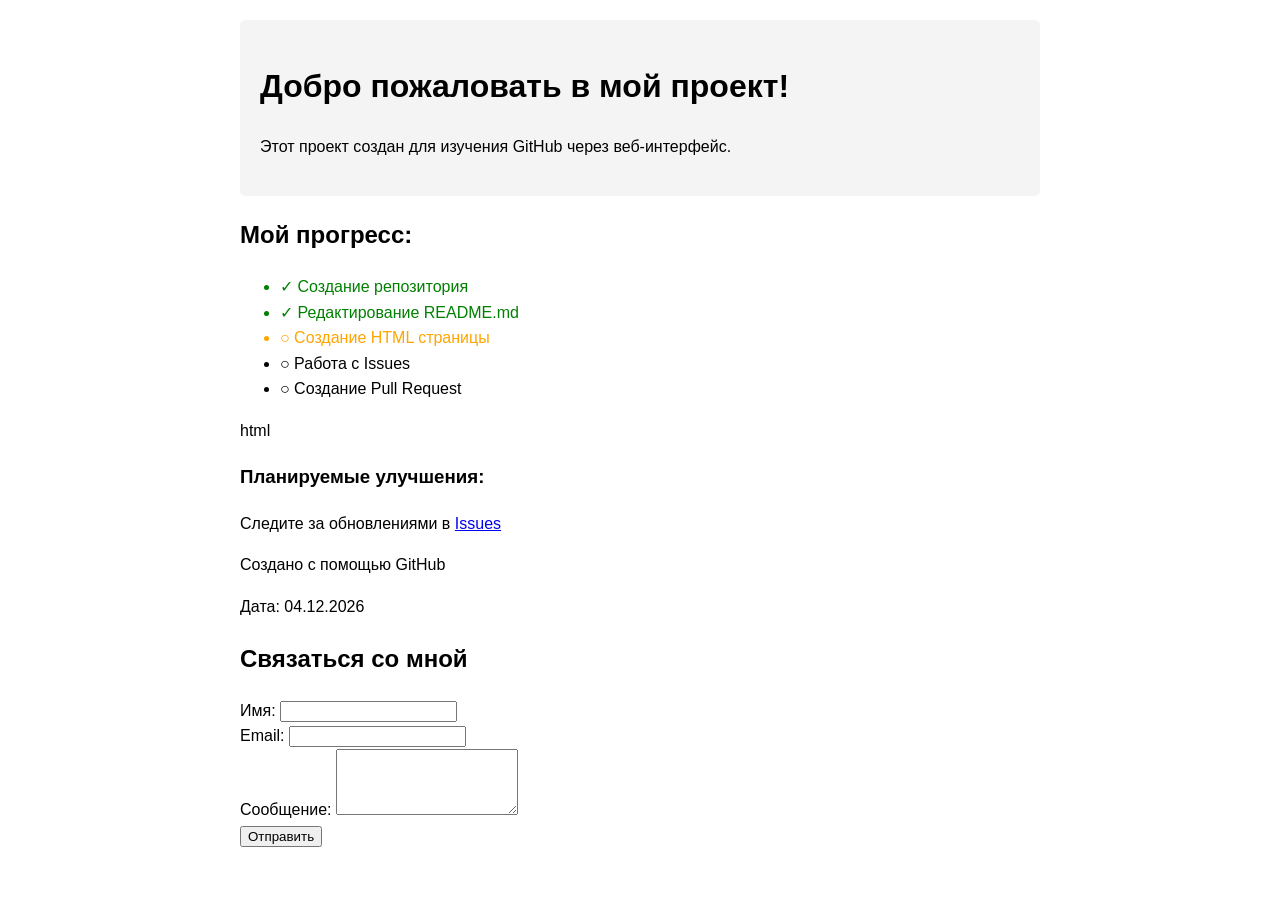
<file: index.html>
<!DOCTYPE html>
<html lang="ru">
<head>
    <meta charset="UTF-8">
    <meta name="viewport" content="width=device-width, initial-scale=1.0">
    <title>Мой первый проект на GitHub</title>
    <style>
        body {
            font-family: Arial, sans-serif;
            max-width: 800px;
            margin: 0 auto;
            padding: 20px;
            line-height: 1.6;
        }
        header {
            background-color: #f4f4f4;
            padding: 20px;
            border-radius: 5px;
            margin-bottom: 20px;
        }
        .completed {
            color: green;
        }
        .in-progress {
            color: orange;
        }
    </style>
</head>
<body>
    <header>
        <h1>Добро пожаловать в мой проект!</h1>
        <p>Этот проект создан для изучения GitHub через веб-интерфейс.</p>
    </header>
    
    <section>
        <h2>Мой прогресс:</h2>
        <ul>
            <li class="completed">✓ Создание репозитория</li>
            <li class="completed">✓ Редактирование README.md</li>
            <li class="in-progress">○ Создание HTML страницы</li>
            <li>○ Работа с Issues</li>
            <li>○ Создание Pull Request</li>
        </ul>
    </section>
    html
    <div class="feature-list">
        <h3>Планируемые улучшения:</h3>
        <p>Следите за обновлениями в <a href="#">Issues</a></p>
    </div>
    <footer>
        <p>Создано с помощью GitHub</p>
        <p>Дата: <span id="current-date"></span></p>
    </footer>
    
    <section>
        <h2>Связаться со мной</h2>
        <form id="contact-form">
            <div>
                <label for="name">Имя:</label>
                <input type="text" id="name" name="name" required>
            </div>
            <div>
                <label for="email">Email:</label>
                <input type="email" id="email" name="email" required>
            </div>
            <div>
                <label for="message">Сообщение:</label>
                <textarea id="message" name="message" rows="4" required></textarea>
            </div>
            <button type="submit">Отправить</button>
        </form>
    </section>
    
    <script>
        document.getElementById('contact-form').addEventListener('submit', function(e) {
            e.preventDefault();
            alert('Спасибо за сообщение! (Это демо-форма)');
            this.reset();
        });
    </script>
    <script>
        document.getElementById('current-date').textContent = new Date().toLocaleDateString('ru-RU');
    </script>
</body>
</html>
</file>
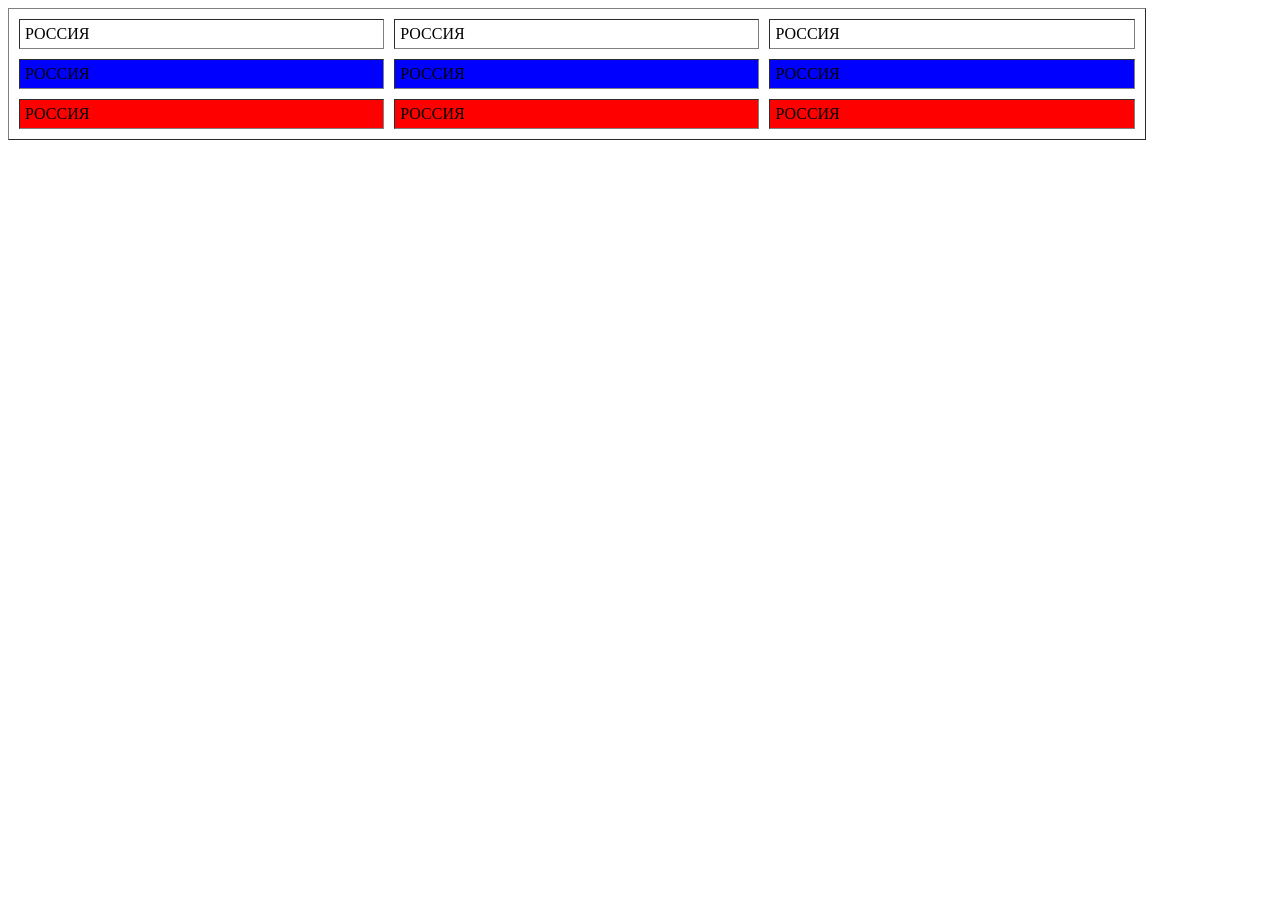
<file: TimurKazancev.html>
<!DOCTYPE html>
    <html>
         <table border="1" cellspacing="10" cellpadding="5" align="center=" width="90%">
            <tr>
                 <td bgcolor="white">РОССИЯ</td>
                 <td bgcolor="white">РОССИЯ</td>
                 <td bgcolor="white">РОССИЯ</td>
            </tr>
            <tr>
                 <td bgcolor="blue">РОССИЯ</td>
                 <td bgcolor="blue">РОССИЯ</td>
                 <td bgcolor="blue">РОССИЯ</td>
            </tr>
            <tr>
                 <td bgcolor="red">РОССИЯ</td>
                 <td bgcolor="red">РОССИЯ</td>
                 <td bgcolor="red">РОССИЯ</td>
            </tr>
          </table>
    </html>
</file>
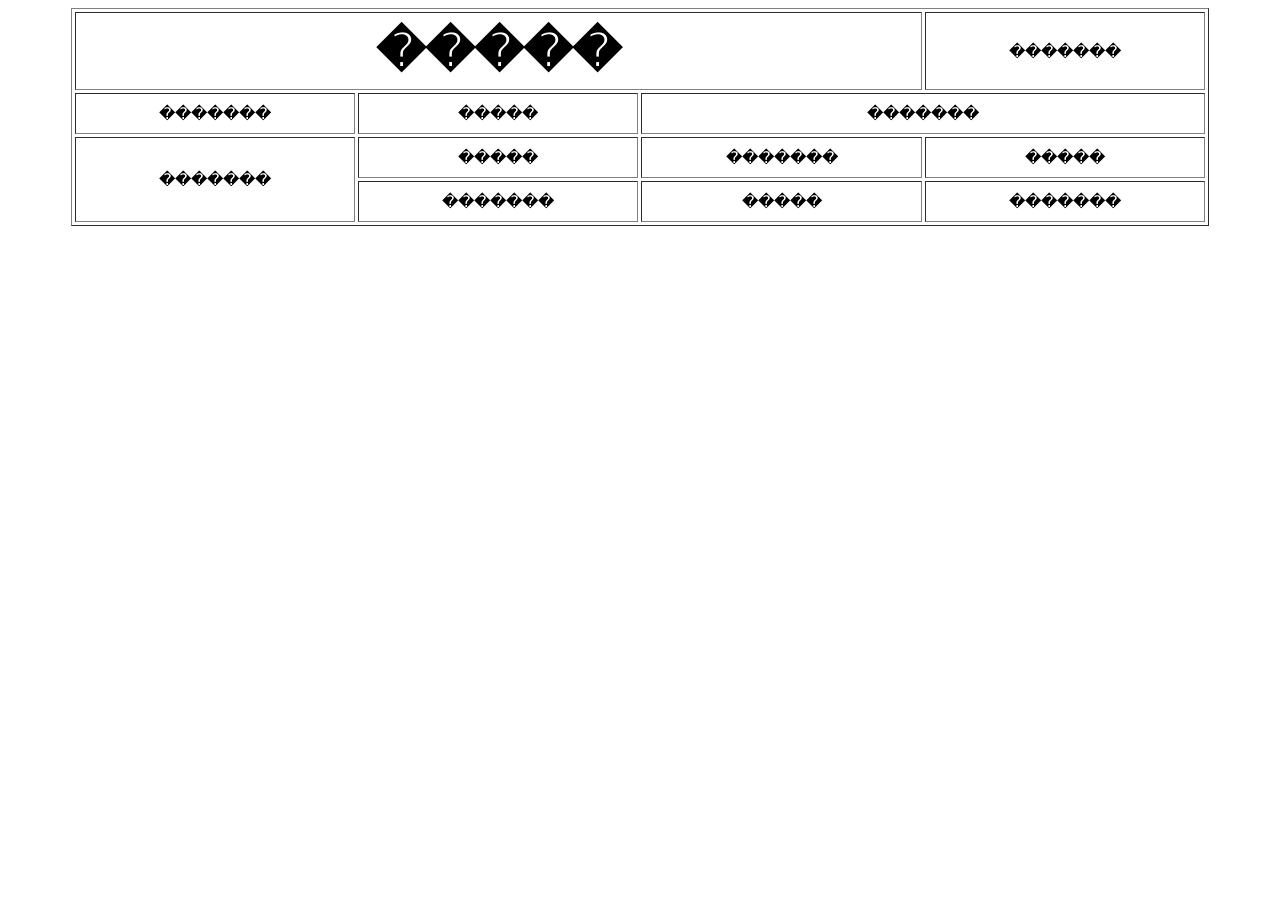
<file: 2.1 лаба/sfskflrfkek1.html>
<html>
    <head>
        <link href = "style1.css" rel="stylesheet">
    </head>
    <body>
        <table border="01" cellpadding="10" cellspacing="3" align="center" width="90%">
            <tr>
                <td colspan=3><font size="+15"><b>�����</b></font></td>
                <td>�������</td>
            </tr >
            <tr>
                <td>�������</td>
                <td>�����</td>
		<td colspan=2>�������</td>
            </tr>
            <tr>
                <td rowspan=2>�������</td>
                <td >�����</td>
		<td >�������</td>
                <td >�����</td>
            </tr>
            <tr>
                <td >�������</td>
                <td >�����</td>
		<td >�������</td>
            </tr>
        </table>
    </body>
</html>
</file>
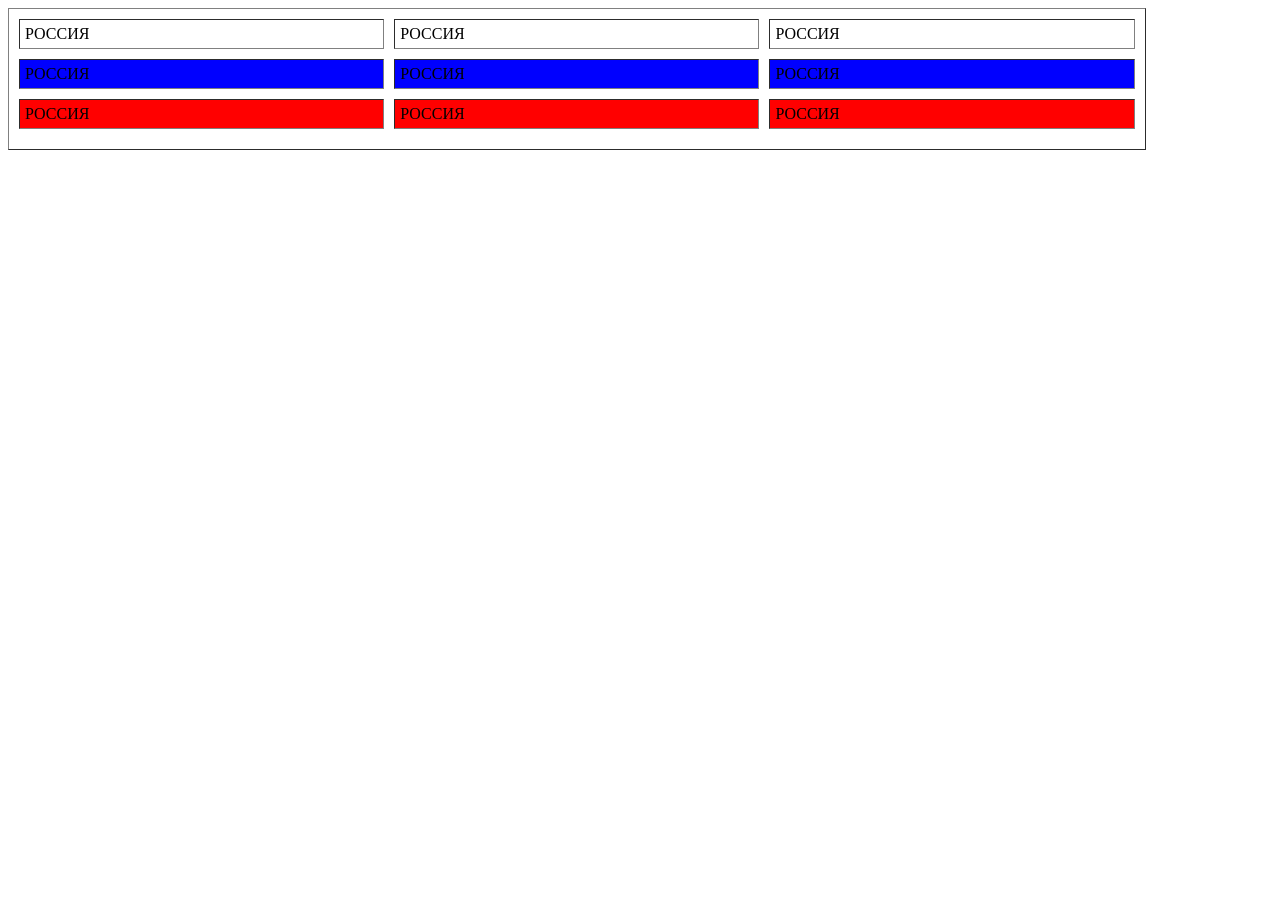
<file: kazancevtimurlab2/timurkazancev.html>
<!DOCTYPE html>
    <html>
         <table border="1" cellspacing="10" cellpadding="5" align="center=" width="90%">
            <tr>
                 <td bgcolor="white">РОССИЯ</td>
                 <td bgcolor="white">РОССИЯ</td>
                 <td bgcolor="white">РОССИЯ</td>
            </tr>
            <tr>
                 <td bgcolor="blue">РОССИЯ</td>
                 <td bgcolor="blue">РОССИЯ</td>
                 <td bgcolor="blue">РОССИЯ</td>
            </tr>
            <tr>
                 <td bgcolor="red">РОССИЯ</td>
                 <td bgcolor="red">РОССИЯ</td>
                 <td bgcolor="red">РОССИЯ</td>
            </tr>
            <tr>
            </tr>
        </table>
    </html>
</file>
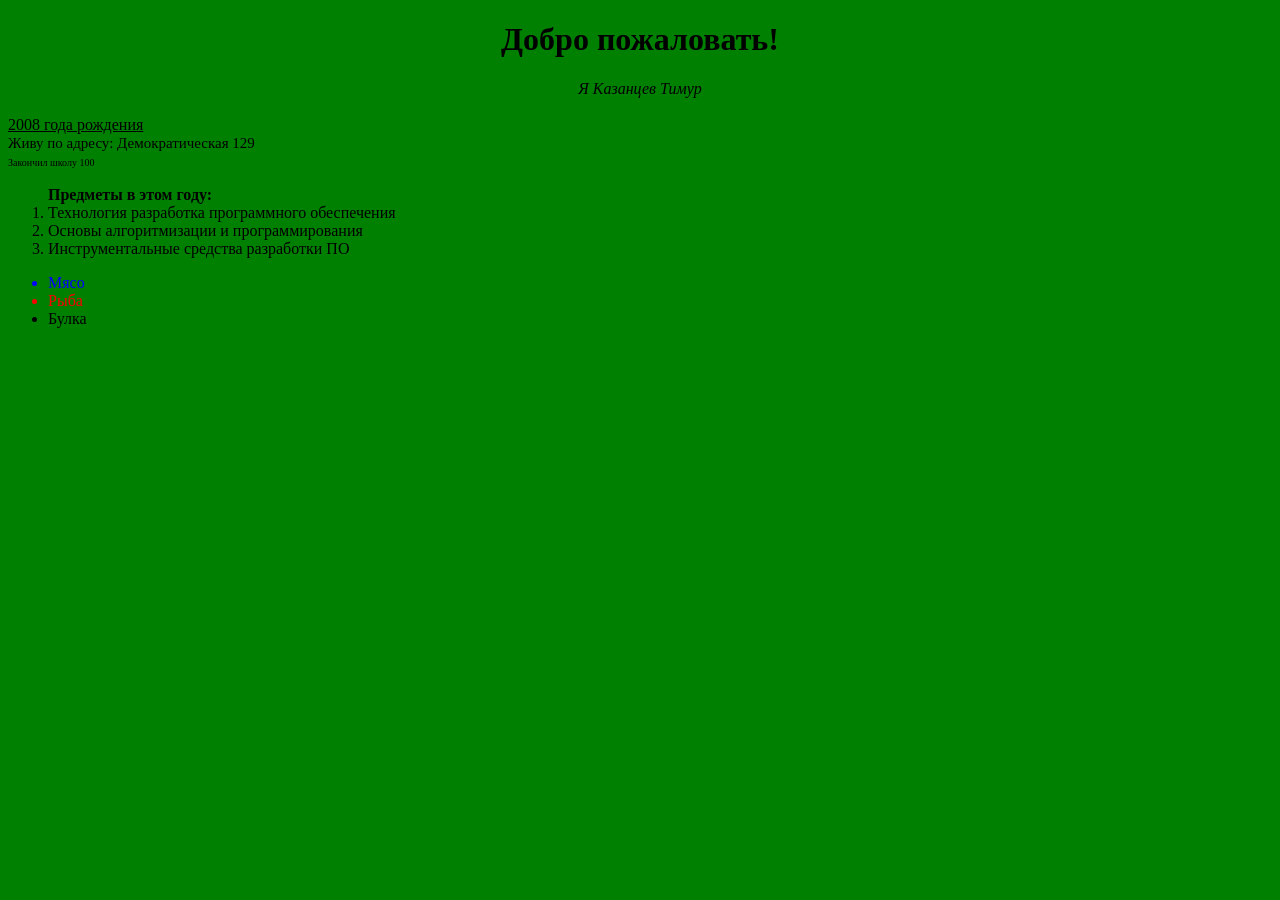
<file: Практика1/Kazancev.html>
<!DOCTYPE html>
<html>
<head>
    <title>Я</title>
</head>
<body bgcolor = 'green'>
<center> <h1>Добро пожаловать!</h1></center>
<p>
<center><i>Я Казанцев Тимур</i></center><br>
<u>2008 года рождения</u><br>
<span style="font-size: 15px;">Живу по адресу: Демократическая 129</span><br>
<span style="font-size: 10px;">Закончил школу 100</span>
</p>
<p>
<ol>
<b>Предметы в этом году:</b><br>
<li>Технология разработка программного обеспечения
<li>Основы алгоритмизации и программирования
<li>Инструментальные средства разработки ПО
</ol>
</p>
<ul>
<li style = 'color: blue;'>Мясо
<li style = 'color: red;'>Рыба
<li>Булка
</ul>

</body>
</html>
</file>
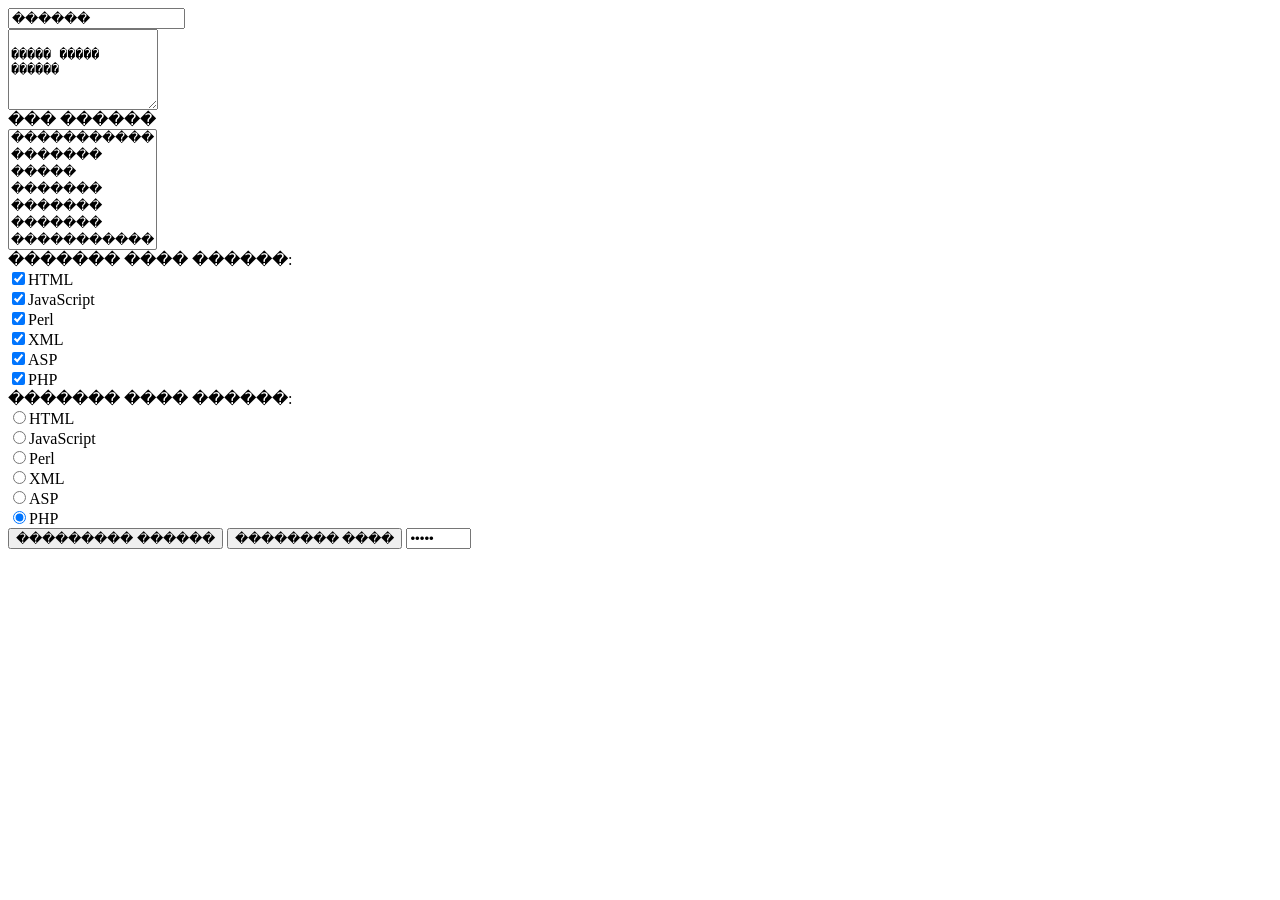
<file: Практика4/Form.html>
<html>
	<from action="����� ���������� ������">
		<input type="Text" name="Familia" value="������" align="LEFT" size="20" maxlength="20"><br>
		<textarea name="data" cols="16" rows="5" wrap="soft">
			����� ����� ������
		</textarea><br>
		��� ������<br>
		<select name="nedela" size="7">
		<option value="1">�����������</option>
		<option value="2">�������</option>
		<option value="3">�����</option>
		<option value="4">�������</option>
		<option value="5">�������</option>
		<option value="6">�������</option>
		<option value="7">�����������</option>
		</select><br>
		������� ���� ������:<br>
		<input type="checkbox" name="skill" value="1" checked>HTML<br>
		<input type="checkbox" name="skill" value="2" checked>JavaScript<br>
		<input type="checkbox" name="skill" value="3" checked>Perl<br>
		<input type="checkbox" name="skill" value="4" checked>XML<br>
		<input type="checkbox" name="skill" value="5" checked>ASP<br>
		<input type="checkbox" name="skill" value="6" checked>PHP<br>
		������� ���� ������:<br>
		<input type="radio" name="skill" value="1" checked>HTML<br>
		<input type="radio" name="skill" value="2" checked>JavaScript<br>
		<input type="radio" name="skill" value="3" checked>Perl<br>
		<input type="radio" name="skill" value="4" checked>XML<br>
		<input type="radio" name="skill" value="5" checked>ASP<br>
		<input type="radio" name="skill" value="6" checked>PHP<br>
		<input type="submit" name="subm" value="��������� ������">
		<input type="reset" name="rese" value="�������� ����">
		<input type="password" value="12345" size="6" maxlength="8">
	</form>
</html>
</file>
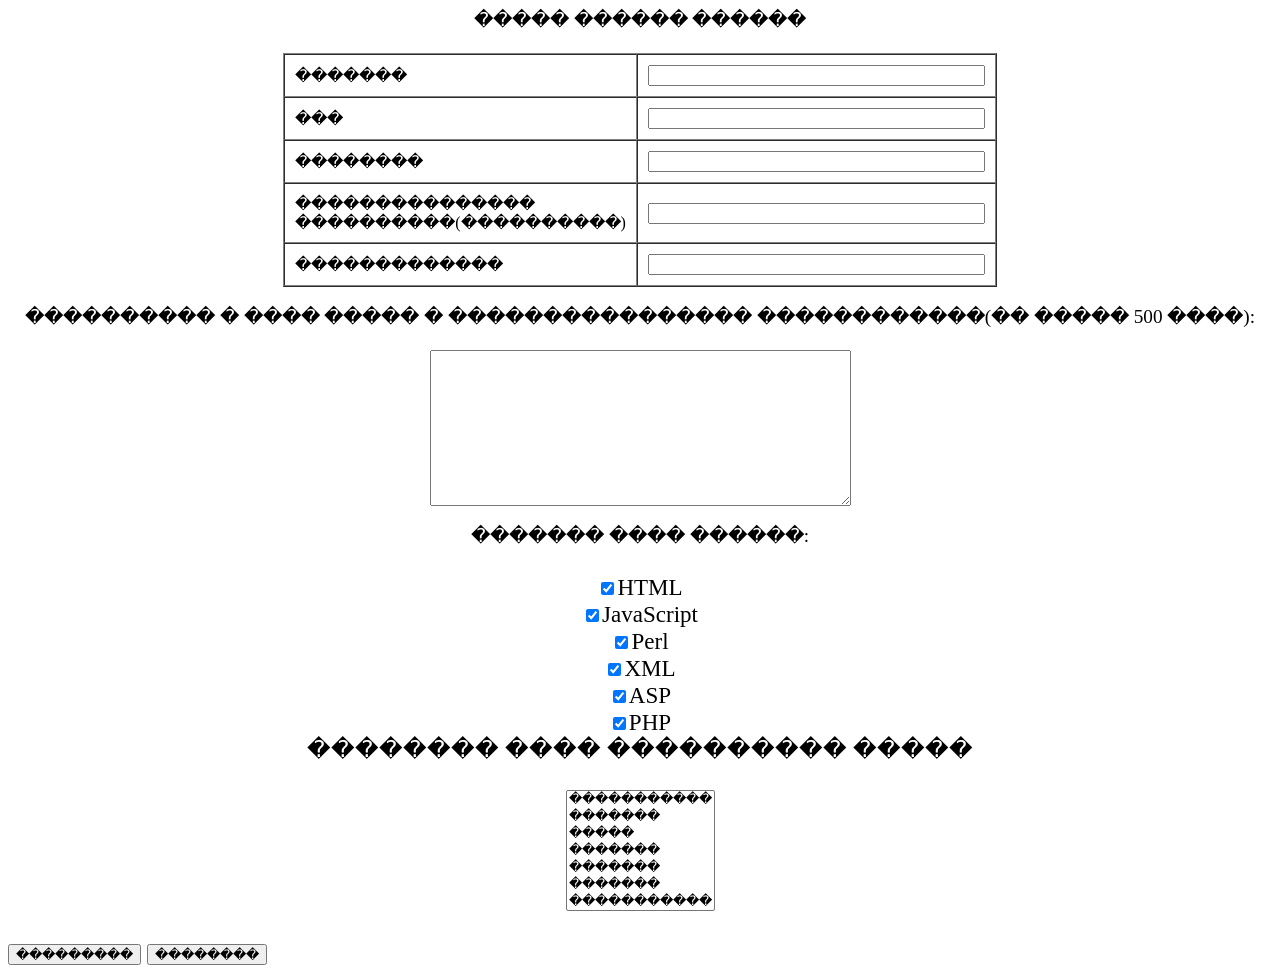
<file: Практика4/Forms.html>
<html>
	<body>
		<from action="����� ���������� ������">
			<big><center>����� ������ ������</center><br></big>
			<table border="01" cellpadding="10" cellspacing="0.5" align="center" width="40%">
            			<tr>
                			<td>�������</td>
					<td><input type="Text" name="Familia" value=" " align="LEFT" size="40" maxlength="40"></td>
            			</tr >
            			<tr>
               				<td>���</td>
                			<td><input type="Text" name="Name" value=" " align="LEFT" size="40" maxlength="40"></td>
            			</tr>
           			<tr>
                			<td >��������</td>
                			<td ><input type="Text" name="Father" value=" " align="LEFT" size="40" maxlength="40"></td>
            			</tr>
	    			<tr>
                			<td >��������������� ����������(����������)</td>
                			<td ><input type="Text" name="OY" value=" " align="LEFT" size="40" maxlength="40"></td>
            			</tr>
	    			<tr>
                			<td >�������������</td>
                			<td ><input type="Text" name="Special" value=" " align="LEFT" size="40" maxlength="40"></td>
            			</tr>
        		</table></center><br>
			<div >
				<big><center>���������� � ���� ����� � ���������������� ������������(�� ����� 500 ����):</center><br></big>
				<center><textarea name="data" cols="50" rows="10" wrap="soft">
				</textarea>
			</div>
			<br>	
			<big><center>������� ���� ������:</center><big><br>
			<center><input type="checkbox" name="skill" value="1" checked>HTML<br>
			<input type="checkbox" name="skill" value="2" checked>JavaScript<br>
			<input type="checkbox" name="skill" value="3" checked>Perl<br>
			<input type="checkbox" name="skill" value="4" checked>XML<br>
			<input type="checkbox" name="skill" value="5" checked>ASP<br>
			<input type="checkbox" name="skill" value="6" checked>PHP<br></center>

			<center>�������� ���� ���������� �����</center><br>
			<center><select name="nedela" size="7">
				<option value="1">�����������</option>
				<option value="2">�������</option>
				<option value="3">�����</option>
				<option value="4">�������</option>
				<option value="5">�������</option>
				<option value="6">�������</option>
				<option value="7">�����������</option>
			</select></center><br>
			<input type="submit" name="subm" value="���������">
			<input type="reset" name="rese" value="��������">
		</form>
	</body>
</html>
</file>
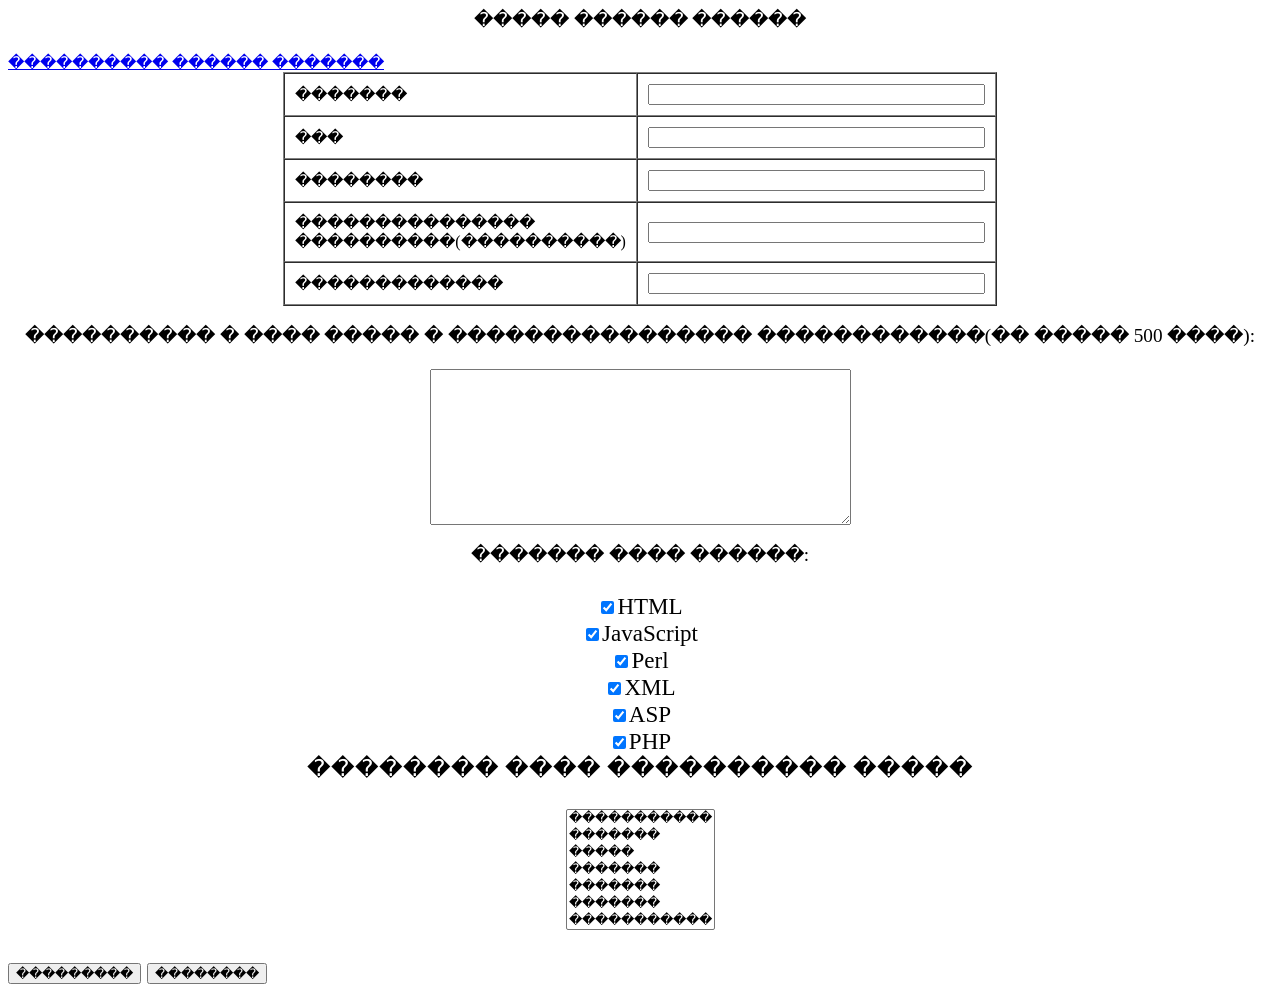
<file: Практика5/Forms.html>
<html>
	<body>
		<from action="����� ���������� ������">
			<big><center>����� ������ ������</center><br></big>
			<a href="tablethree.html" target="second">���������� ������ �������</a>
			<table border="01" cellpadding="10" cellspacing="0.5" align="center" width="40%">
            			<tr>
                			<td>�������</td>
					<td><input type="Text" name="Familia" value=" " align="LEFT" size="40" maxlength="40"></td>
            			</tr >
            			<tr>
               				<td>���</td>
                			<td><input type="Text" name="Name" value=" " align="LEFT" size="40" maxlength="40"></td>
            			</tr>
           			<tr>
                			<td >��������</td>
                			<td ><input type="Text" name="Father" value=" " align="LEFT" size="40" maxlength="40"></td>
            			</tr>
	    			<tr>
                			<td >��������������� ����������(����������)</td>
                			<td ><input type="Text" name="OY" value=" " align="LEFT" size="40" maxlength="40"></td>
            			</tr>
	    			<tr>
                			<td >�������������</td>
                			<td ><input type="Text" name="Special" value=" " align="LEFT" size="40" maxlength="40"></td>
            			</tr>
        		</table></center><br>
			<div >
				<big><center>���������� � ���� ����� � ���������������� ������������(�� ����� 500 ����):</center><br></big>
				<center><textarea name="data" cols="50" rows="10" wrap="soft">
				</textarea>
			</div>
			<br>	
			<big><center>������� ���� ������:</center><big><br>
			<center><input type="checkbox" name="skill" value="1" checked>HTML<br>
			<input type="checkbox" name="skill" value="2" checked>JavaScript<br>
			<input type="checkbox" name="skill" value="3" checked>Perl<br>
			<input type="checkbox" name="skill" value="4" checked>XML<br>
			<input type="checkbox" name="skill" value="5" checked>ASP<br>
			<input type="checkbox" name="skill" value="6" checked>PHP<br></center>

			<center>�������� ���� ���������� �����</center><br>
			<center><select name="nedela" size="7">
				<option value="1">�����������</option>
				<option value="2">�������</option>
				<option value="3">�����</option>
				<option value="4">�������</option>
				<option value="5">�������</option>
				<option value="6">�������</option>
				<option value="7">�����������</option>
			</select></center><br>
			<input type="submit" name="subm" value="���������">
			<input type="reset" name="rese" value="��������">
		</form>
	</body>
</html>
</file>
<file: 2.1 лаба/style1.css>
tr {
    text-align: center;
}
</file>
